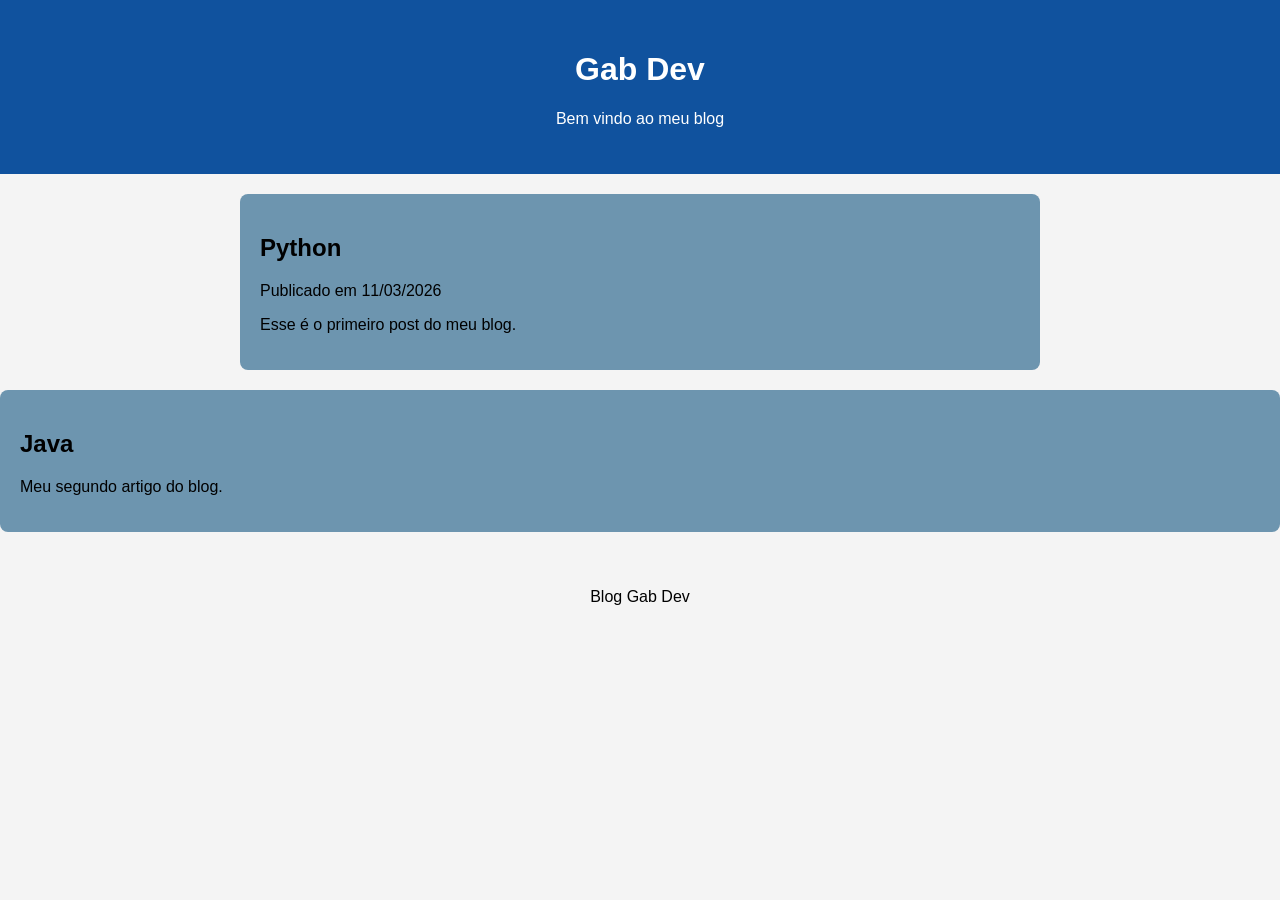
<file: index.html>
<!DOCTYPE html>
<html lang="pt-br">

<head>
<meta charset="UTF-8">
<title>Gab Dev</title>
<link rel="stylesheet" href="style.css">
</head>

<body>

<header>
<h1>Gab Dev</h1>
<p>Bem vindo ao meu blog</p>
</header>

<main>

<article class="post">
<h2><a href="posts/post1.html">Python</a></h2>
<p>Publicado em 11/03/2026</p>
<p>Esse é o primeiro post do meu blog.</p>
</article>

</main>

<article class="post">
<h2><a href="posts/post2.html">Java</a></h2>
<p>Meu segundo artigo do blog.</p>
</article>

</main>

<footer>
<p>Blog Gab Dev</p>
</footer>

</body>
</html>
</file>
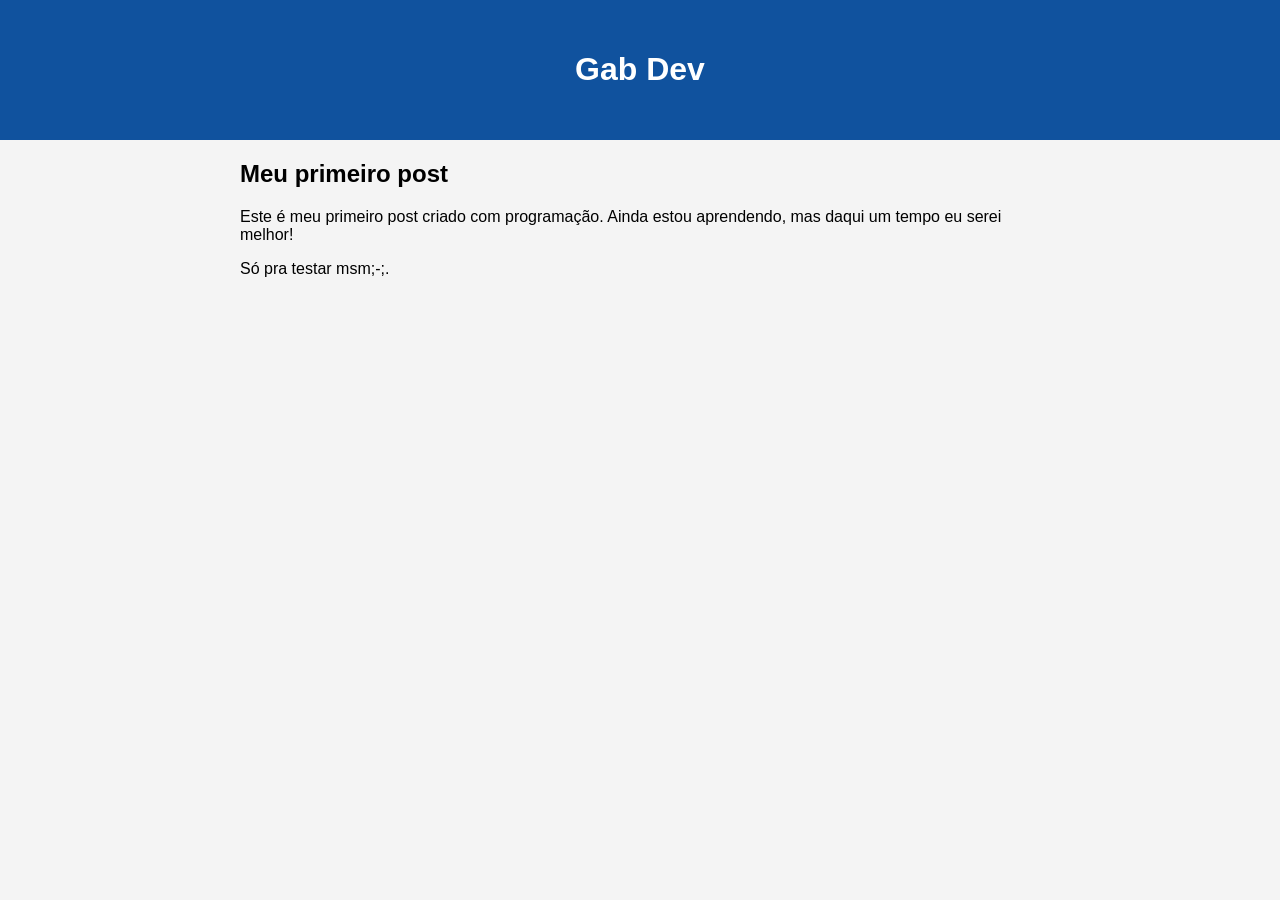
<file: posts/post1.html>
<!DOCTYPE html>
<html>

<head>
<meta charset="UTF-8">
<title>Python</title>
<link rel="stylesheet" href="../style.css">
</head>

<body>

<header>
<h1>Gab Dev</h1>
</header>

<main>

<h2>Meu primeiro post</h2>

<p>
Este é meu primeiro post criado com programação. Ainda estou aprendendo, mas daqui um tempo eu serei melhor!
</p>

<p>
Só pra testar msm;-;.
</p>

</main>

</body>
</html>
</file>
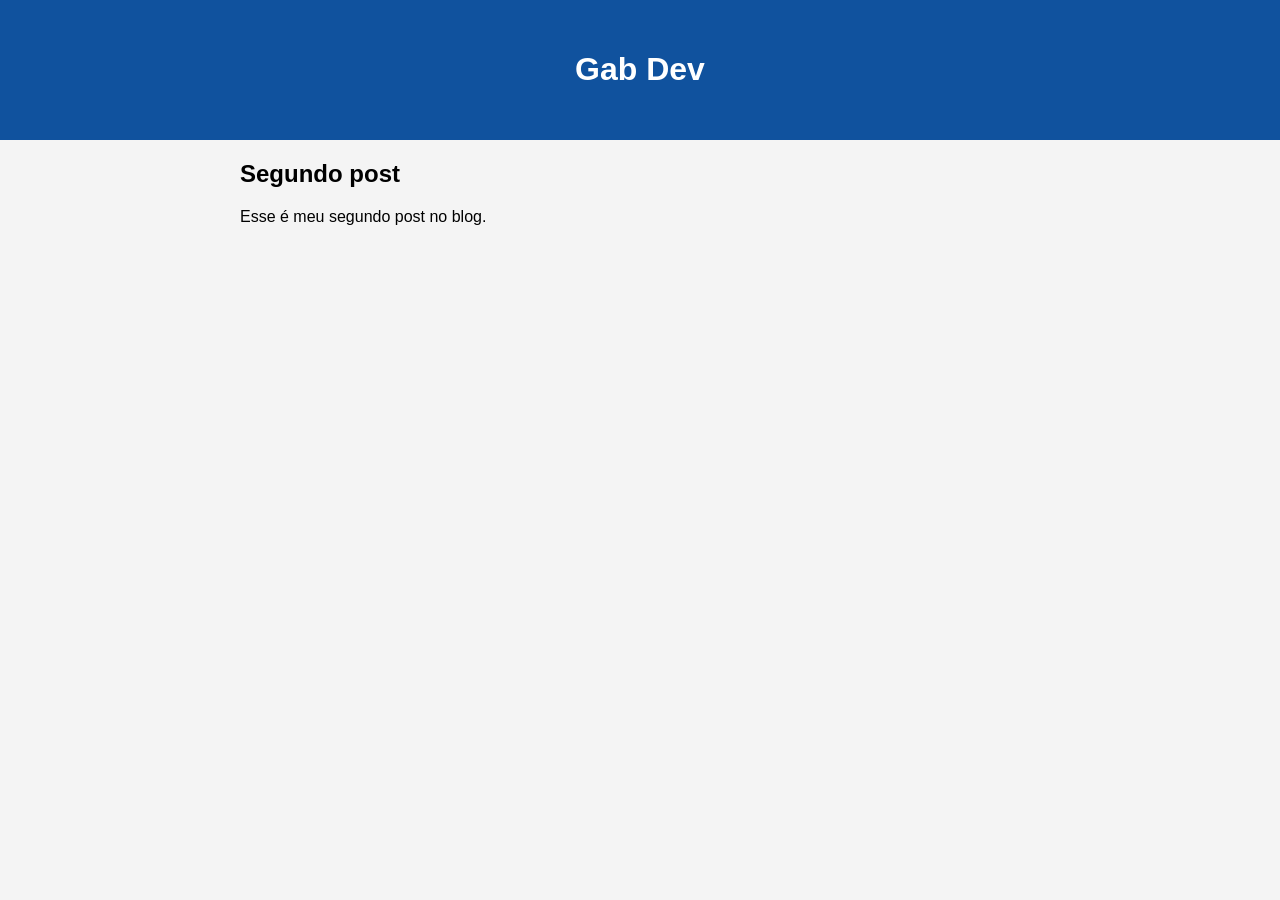
<file: posts/post2.html>
<!DOCTYPE html>
<html>
<head>
<meta charset="UTF-8">
<title>Java</title>
<link rel="stylesheet" href="../style.css">
</head>

<body>

<header>
<h1>Gab Dev</h1>
</header>

<main>

<h2>Segundo post</h2>

<p>
Esse é meu segundo post no blog.
</p>

</main>

</body>
</html>
</file>
<file: style.css>
body{
font-family: Arial;
background:#f4f4f4;
margin:0;
}

header{
background:#10529e;
color:white;
text-align:center;
padding:30px;
}

main{
width:800px;
margin:auto;
}

.post{
background:rgb(109, 149, 175);
padding:20px;
margin:20px 0;
border-radius:8px;
}

.post a{
text-decoration:none;
color:black;
}

footer{
text-align:center;
padding:20px;
}
</file>
